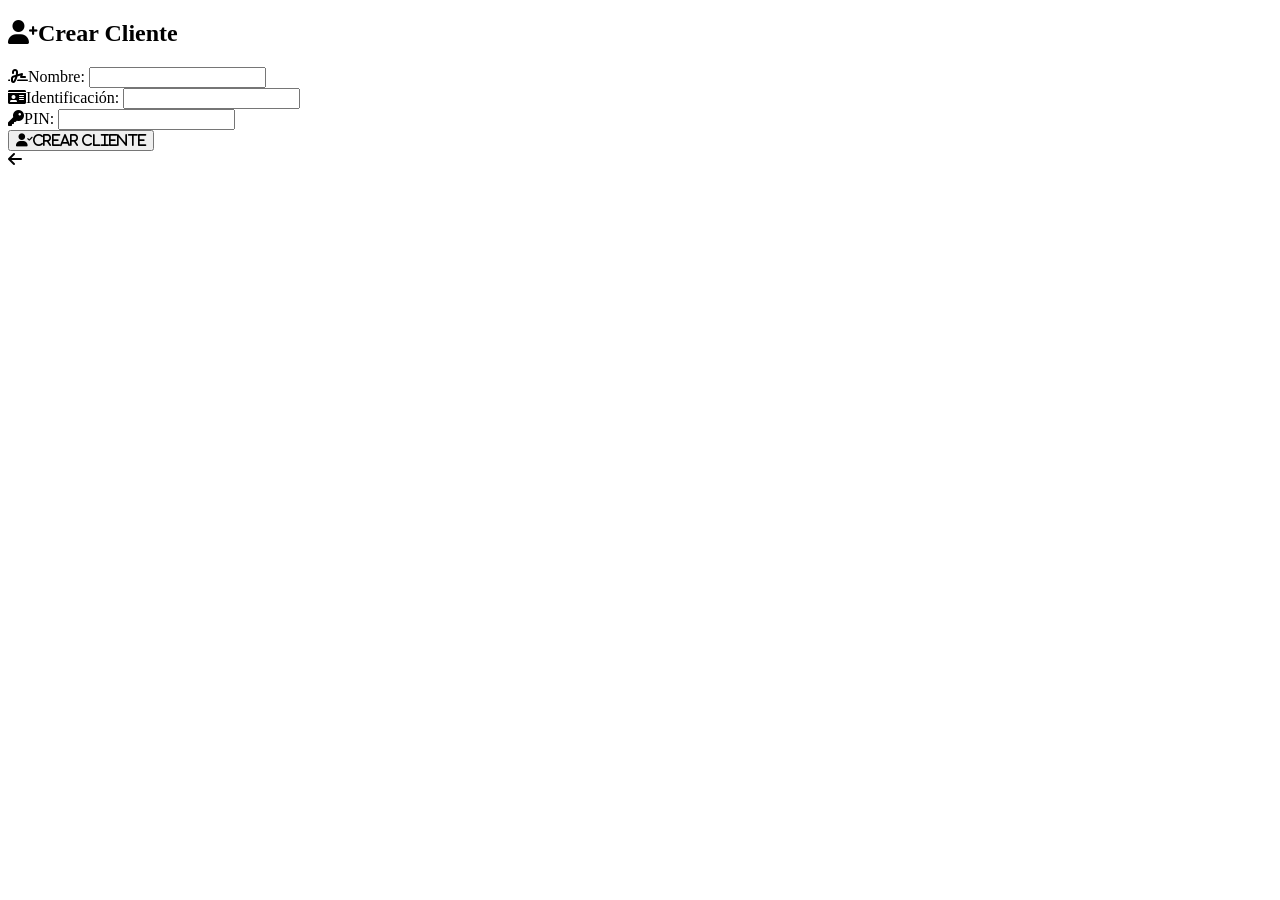
<file: CajeroKevin_Final/target/classes/templates/admin/crear-cliente.html>
<!DOCTYPE html>
<html lang="en" xmlns:th="">
<head>
    <meta charset="UTF-8">
    <meta name="viewport" content="width=device-width, initial-scale=1.0">
    <title>Crear Cliente</title>
    <link rel="stylesheet" href="https://cdnjs.cloudflare.com/ajax/libs/font-awesome/6.0.0-beta3/css/all.min.css">
</head>
<body>
    <div class="admin-container">
        <h2><i class="fas fa-user-plus"></i>Crear Cliente</h2>
        <form th:action="@{/admin/crear-cliente}" method="post"th:object="${cliente}">
            <div class="form-group">
                <label><i class="fas fa-signature"></i>Nombre: </label>
                <input type="text" th:field="*{nombre}" required>
            </div>
            <div class="form-group">
                <label><i class="fas fa-id-card"></i>Identificación: </label>
                <input type="text" th:field="*{identificacion}" required>
            </div>
            <div class="form-group">
                <label><i class="fas fa-key"></i>PIN: </label>
                <input type="password" th:field="*{pin}" required>
            </div>
            <button type="submit" class="admin-btn">
                <i class="fas fa-user-check">Crear Cliente</i>
            </button>
        </form>
        <div class="" th:if="${mensaje}" th:text="${mensaje}" 
        th:class="${error} ? 'message error': 'message sucess'"></div>

        <a th:href="@{/admin}" class="back-tan"></a>
            <i class="fas fa-arrow-left"></i>
    </div>
</body>
</html>
</file>
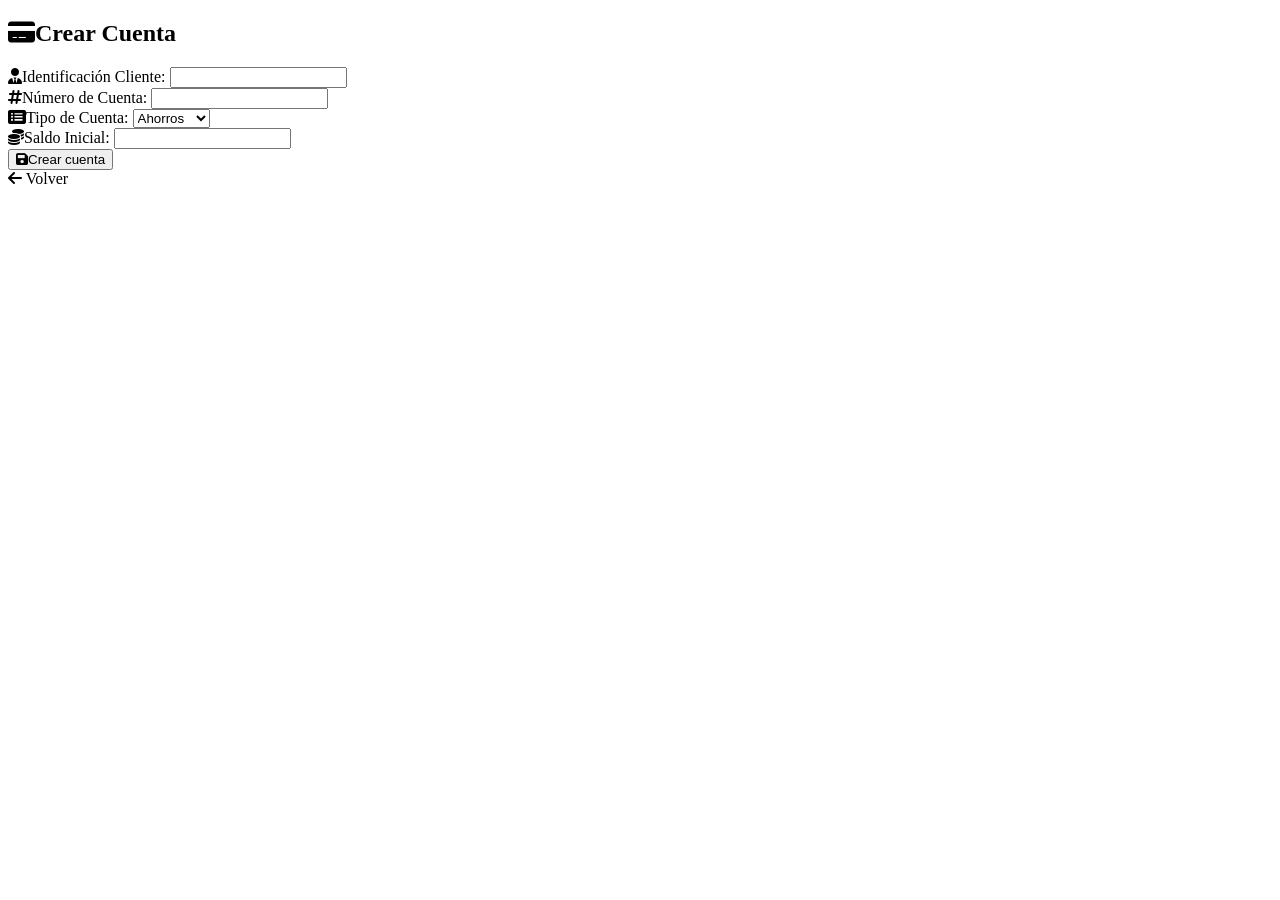
<file: CajeroKevin_Final/target/classes/templates/admin/crear-cuenta.html>
<!DOCTYPE html>
<html lang="en"  xmlns:th="http://www.thymeleaf.org">
<head>
    <meta charset="UTF-8">
    <meta name="viewport" content="width=device-width, initial-scale=1.0">
    <title>Crear cuenta</title>
     <link rel="stylesheet" href="https://cdnjs.cloudflare.com/ajax/libs/font-awesome/6.0.0-beta3/css/all.min.css">
</head>
<body>
    <div class="admin-container">
        <h2><i class="fas fa-credit-card"></i>Crear Cuenta</h2>

        <form th:action="@{/admin/crear-cuenta}" method="post"th:object="${cuenta}">
            <div class="form-group">
                <label><i class="fas fa-user-tie"></i>Identificación Cliente: </label>
                <input type="text" th:field="*{}" name="numero" required>
            </div>

            <div class="form-group">
                <label><i class="fas fa-hashtag"></i>Número de Cuenta: </label>
                <input type="text" th:field="*{}" name="identificacion" required>
            </div>

            <div class="form-group">
                <label><i class="fas fa-list-alt"></i>Tipo de Cuenta: </label>
                <select name="tipo">
                    <option value="AHORROS">Ahorros</option>
                    <option value="CORRIENTE">Corriente</option>
                </select>
            </div>

            <div class="form-group">
                <label>
                    <i class="fas fa-coins"></i>Saldo Inicial:
                </label>
                <input type="number" name="saldo" required>
            </div>

            <button type="submit" class="admin-btn">
                <i class="fas fa-save"></i>Crear cuenta
            </button>
        </form>

        <div  th:if="${mensaje}" th:text="${mensaje}"
        th:class="${error} ? 'message error': 'message success'"></div>

        <a th:href="@{/admin}" class="back-btn">
            <i class="fas fa-arrow-left"></i> Volver
        </a>
    </div>
    
</body>
</html>
</file>
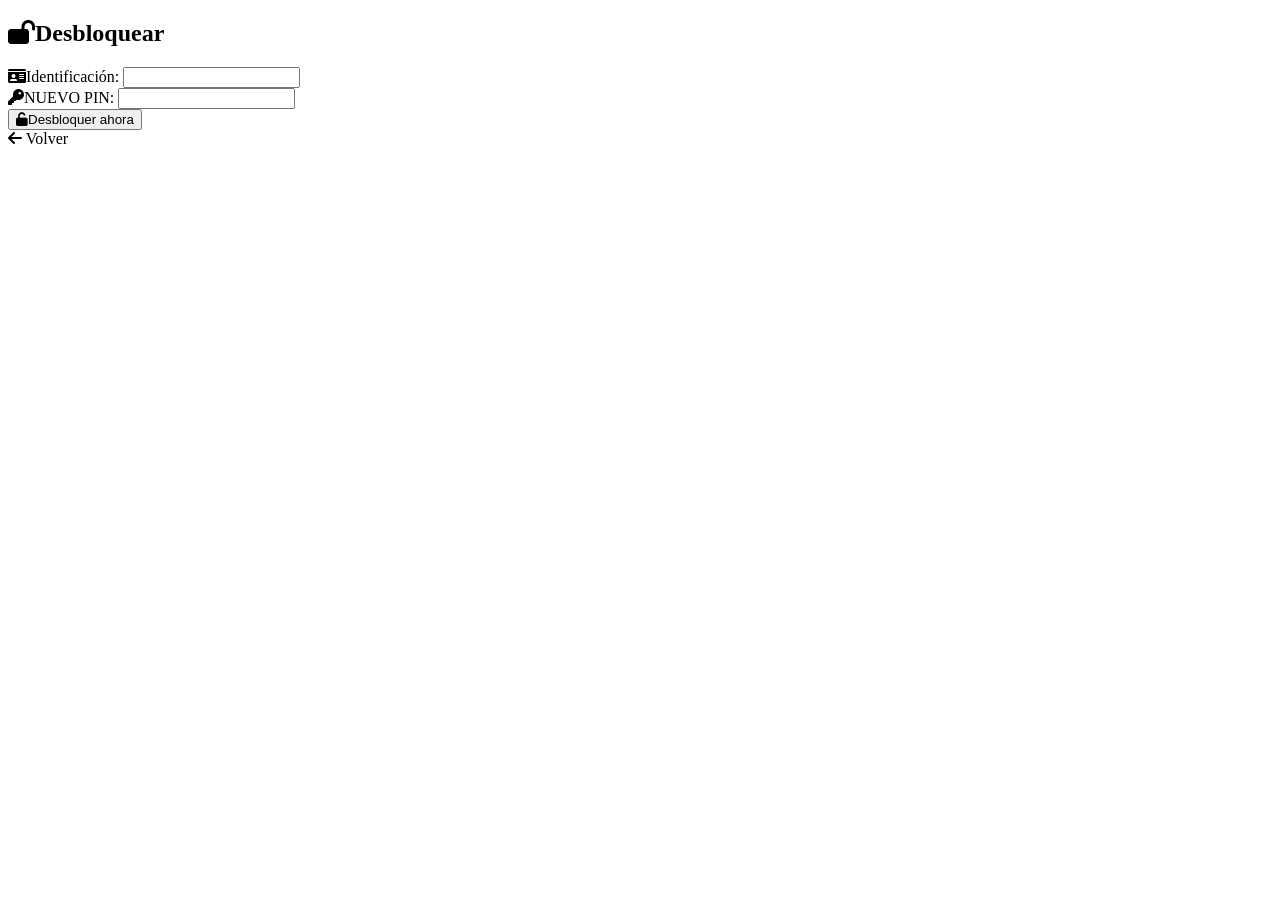
<file: CajeroKevin_Final/target/classes/templates/admin/desbloquear.html>
<!DOCTYPE html>
<html lang="en" xmlns:th="http://www.thymeleaf.org">
<head>
    <meta charset="UTF-8">
    <meta name="viewport" content="width=device-width, initial-scale=1.0">
    <title>Desbloquear</title>
     <link rel="stylesheet" href="https://cdnjs.cloudflare.com/ajax/libs/font-awesome/6.0.0-beta3/css/all.min.css">
</head>
<body>
    <div class="admin-container">
         <h2><i class="fas fa-lock-open"></i>Desbloquear</h2>
        <form th:action="@{/admin/desbloquear}" method="post">
            <div class="form-group">
                <label><i class="fas fa-id-card"></i>Identificación: </label>
                <input type="text" required>
            </div>

            <div class="form-group">
                <label><i class="fas fa-key"></i>NUEVO PIN: </label>
                <input type="password" name="nuevoPin"  required>
            </div>

            <button type="submit" class="admin-btn">
                <i class="fas fa-unlock"></i>Desbloquer ahora
            </button>
        </form>

        <div  th:if="${mensaje}" th:text="${mensaje}"
        th:class="${error} ? 'message error': 'message success'"></div>

        <a th:href="@{/admin}" class="back-btn">
            <i class="fas fa-arrow-left"></i> Volver
        </a>
    </div>
    
</body>
</html>
</file>
